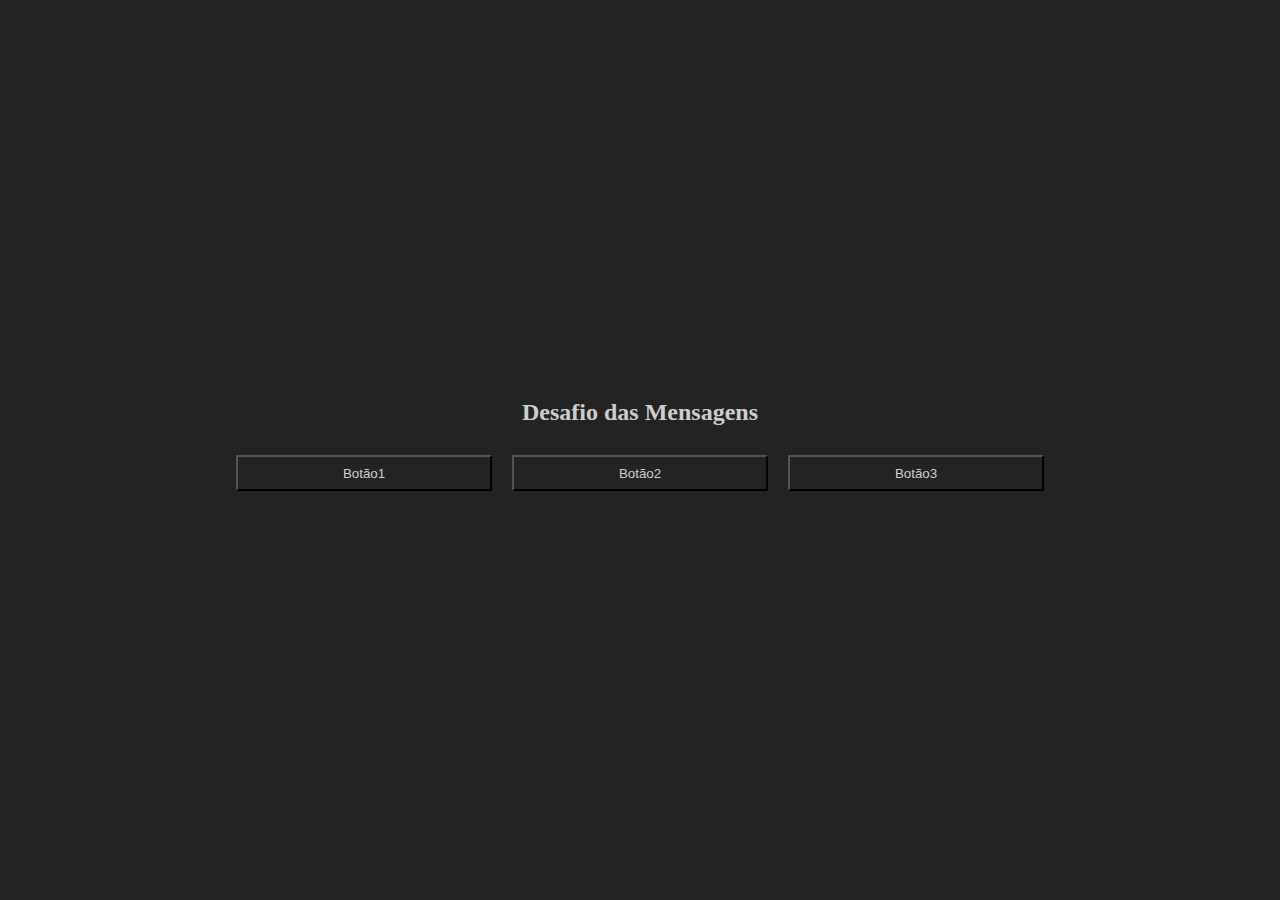
<file: Desafios/01/Index.html>
<!DOCTYPE html>
<html lang="pt-br">
<head>
    <meta charset="UTF-8">
    <meta name="viewport" content="width=device-width, initial-scale=1.0">
    <title>Des 01</title>
    <link rel="stylesheet" href="../css.css">
</head>
<body>
    <h2>Desafio das Mensagens</h2>
    <div>
        <button class="Botaos" id="Botao1">Botão1</button>
        <button class="Botaos" id="Botao2">Botão2</button>
        <button class="Botaos" id="Botao3">Botão3</button>
    </div>

    <script defer>
        const Botao1 = document.querySelector("#Botao1");
        const Botao2 = document.querySelector("#Botao2");
        const Botao3 = document.querySelector("#Botao3");

        Botao1.addEventListener("click",()=>{
            alert("Clicou no botâo 1")
        })
        Botao2.addEventListener("click",()=>{
            alert("Clicou no botâo 2")
        })
        Botao3.addEventListener("click",()=>{
            alert("Clicou no botâo 3")
        })
    </script>
</body>
</html>
</file>
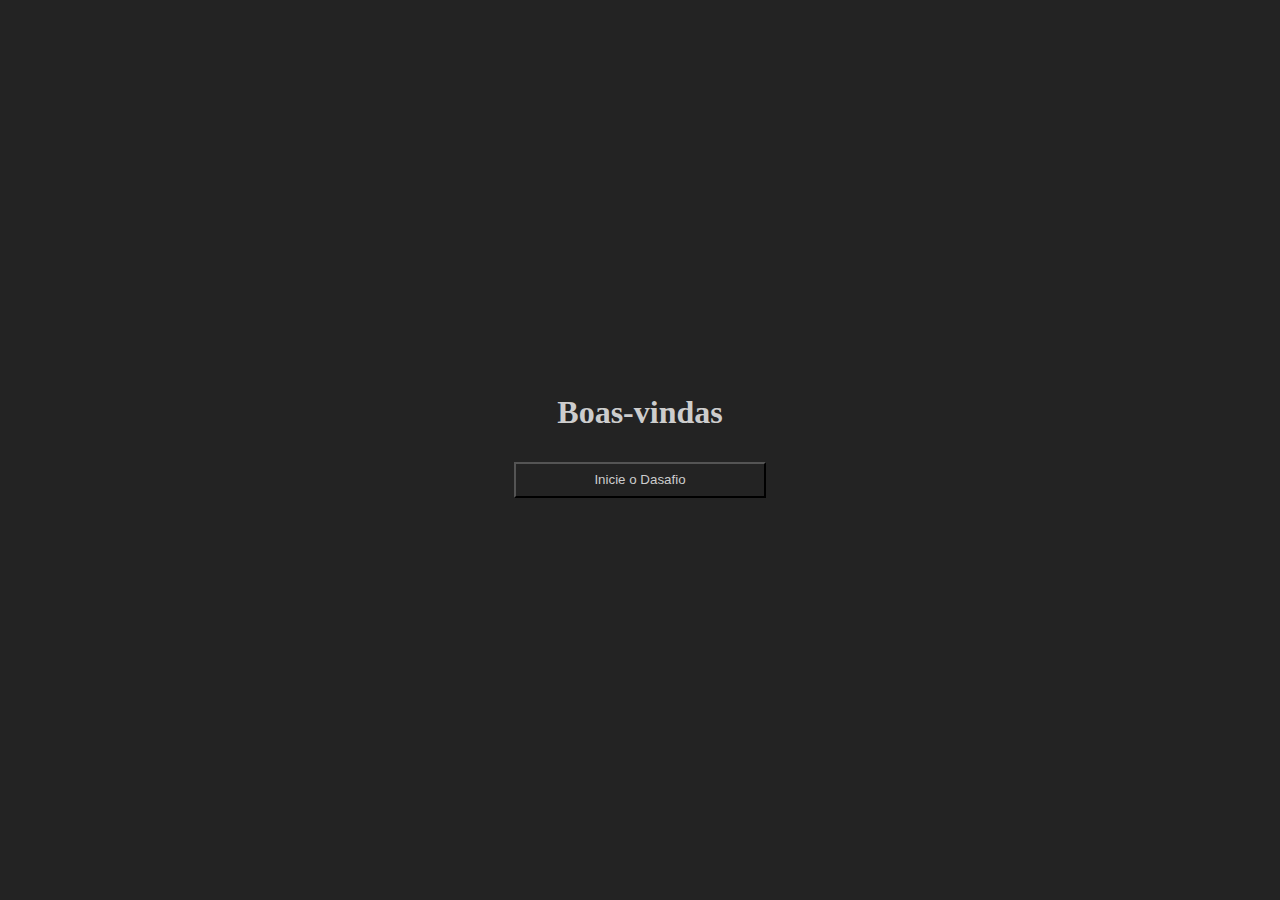
<file: Desafios/02/Index.html>
<!DOCTYPE html>
<html lang="pt-br">
<head>
    <meta charset="UTF-8">
    <meta name="viewport" content="width=device-width, initial-scale=1.0">
    <title>D02JS</title>
    <link rel="stylesheet" href="../css.css">
</head>
<body>
    <h1>Boas-vindas</h1>
    <button onclick="Desafio()">Inicie o Dasafio</button>
    <script>
        function Desafio(){
            var nome = window.prompt('Qual é o seu nome?')
            var Idade = window.prompt(`Olá, ${nome}! Quantos anos você tem?`)
            var BoasVindas= window.alert(`Acabei de conhecer ${nome}, que tem ${Idade} anos de idade!`)
            const oi = document.querySelector("h1");
            oi.innerHTML = (`Oi ${nome} bem vindo!`)
        }
    </script>
</body>
</html>
</file>
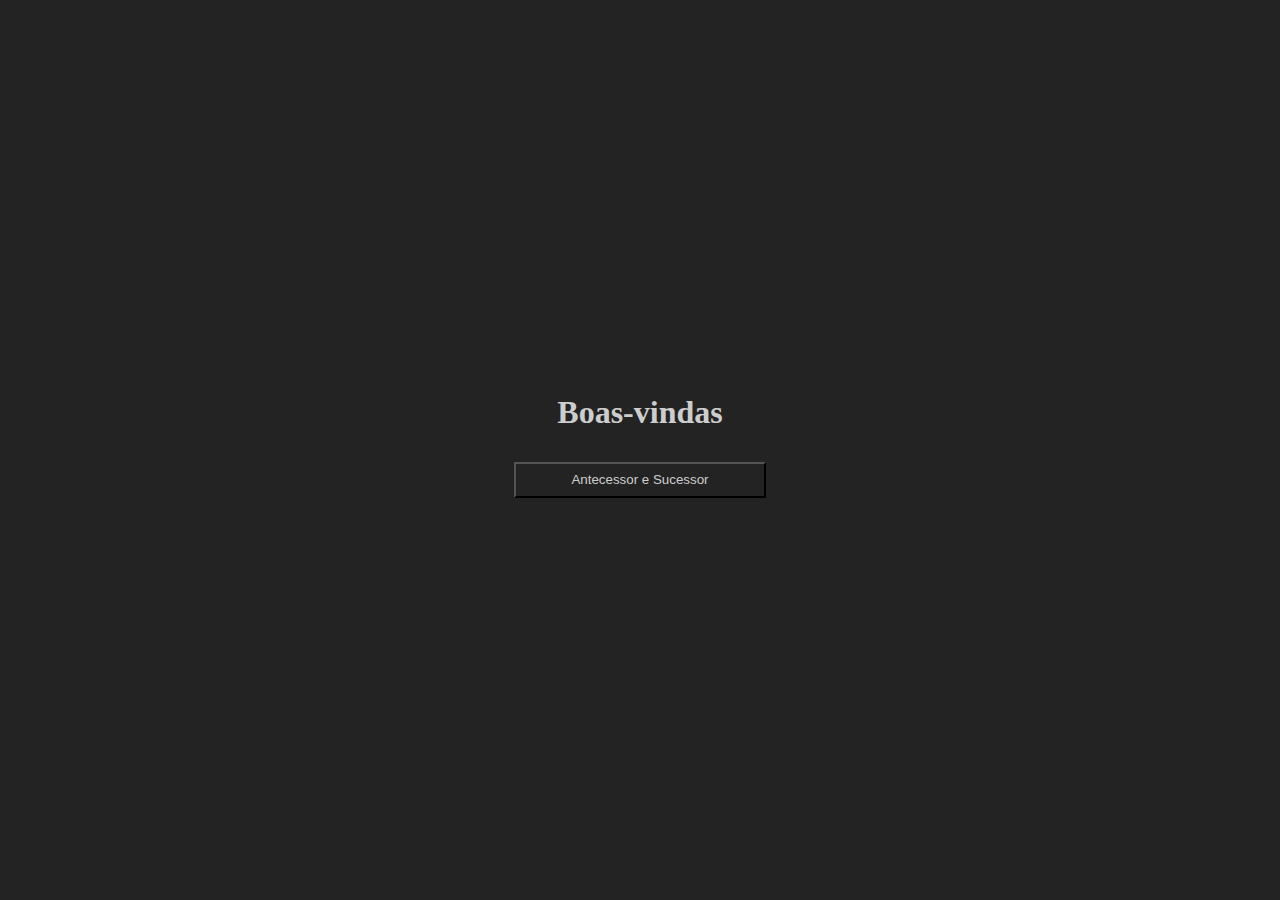
<file: Desafios/03/Index.html>
<!DOCTYPE html>
<html lang="pt-br">
<head>
    <meta charset="UTF-8">
    <meta name="viewport" content="width=device-width, initial-scale=1.0">
    <title>D03JS</title>
    <link rel="stylesheet" href="../css.css">
</head>
<body>
    <h1>Boas-vindas</h1>
    <button onclick="Desafio()">Antecessor e Sucessor</button>
    <script>
        function Desafio(){
            var num = Number.parseInt(window.prompt('digite um número inteiro qualquer'))
            var Antes = num - 1
            var Depois = num + 1
            var BoasVindas= window.alert(`antecessor do ${num} temos o número ${Antes}.
sucessor do ${num} temos o número ${Depois}.`)
        }
    </script>
</body>
</html>
</file>
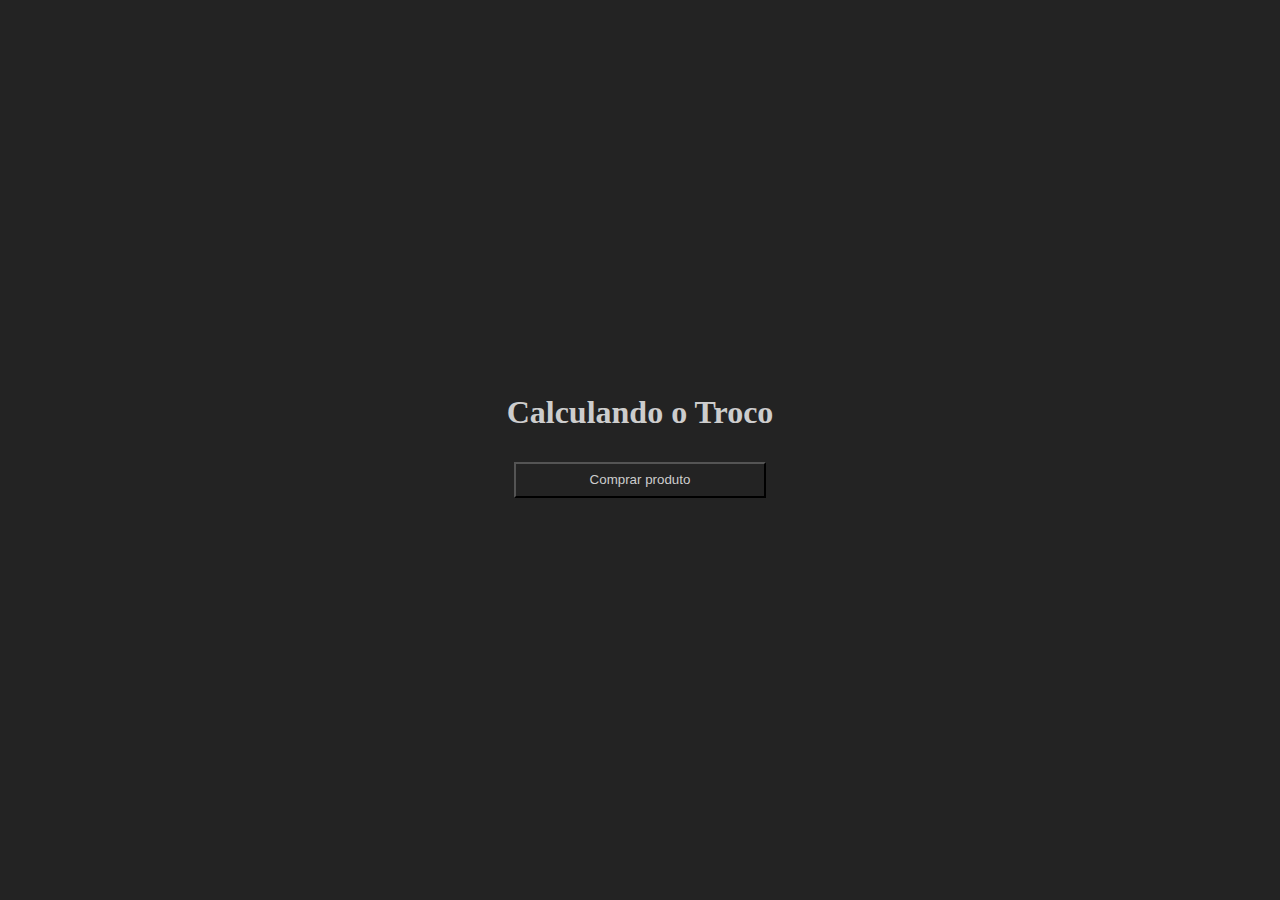
<file: Desafios/04/Index.html>
<!DOCTYPE html>
<html lang="pt-br">
<head>
    <meta charset="UTF-8">
    <meta name="viewport" content="width=device-width, initial-scale=1.0">
    <title>D04JS</title>
    <link rel="stylesheet" href="../css.css">
</head>
<body>
    <h1>Calculando o Troco</h1>
    <button onclick="Calculado()">Comprar produto</button>
    <script>
        function Calculado(){
            let produtoNome = String(window.prompt(`Que produto você está comprando?`))
            let produtoCust = Number(window.prompt(`Quanto custa ${produtoNome} que você está comprando?`))
            let produtoValo = Number(window.prompt(`Qual foi o valor que você deu para pagar ${produtoNome}?`))
            let produtotroc = produtoValo - produtoCust
            window.alert(`Você comprou ${produtoNome} que custou ${produtoCust.toFixed(2).replace('.',',')}.
            Deu R$ ${produtoValo.toFixed(2).replace('.',',')} em dinheiro e vai receber R$ ${produtotroc.toFixed(2).replace('.',',')} de troco.
            Volte Sempre!`)
        }
    </script>
</body>
</html>
</file>
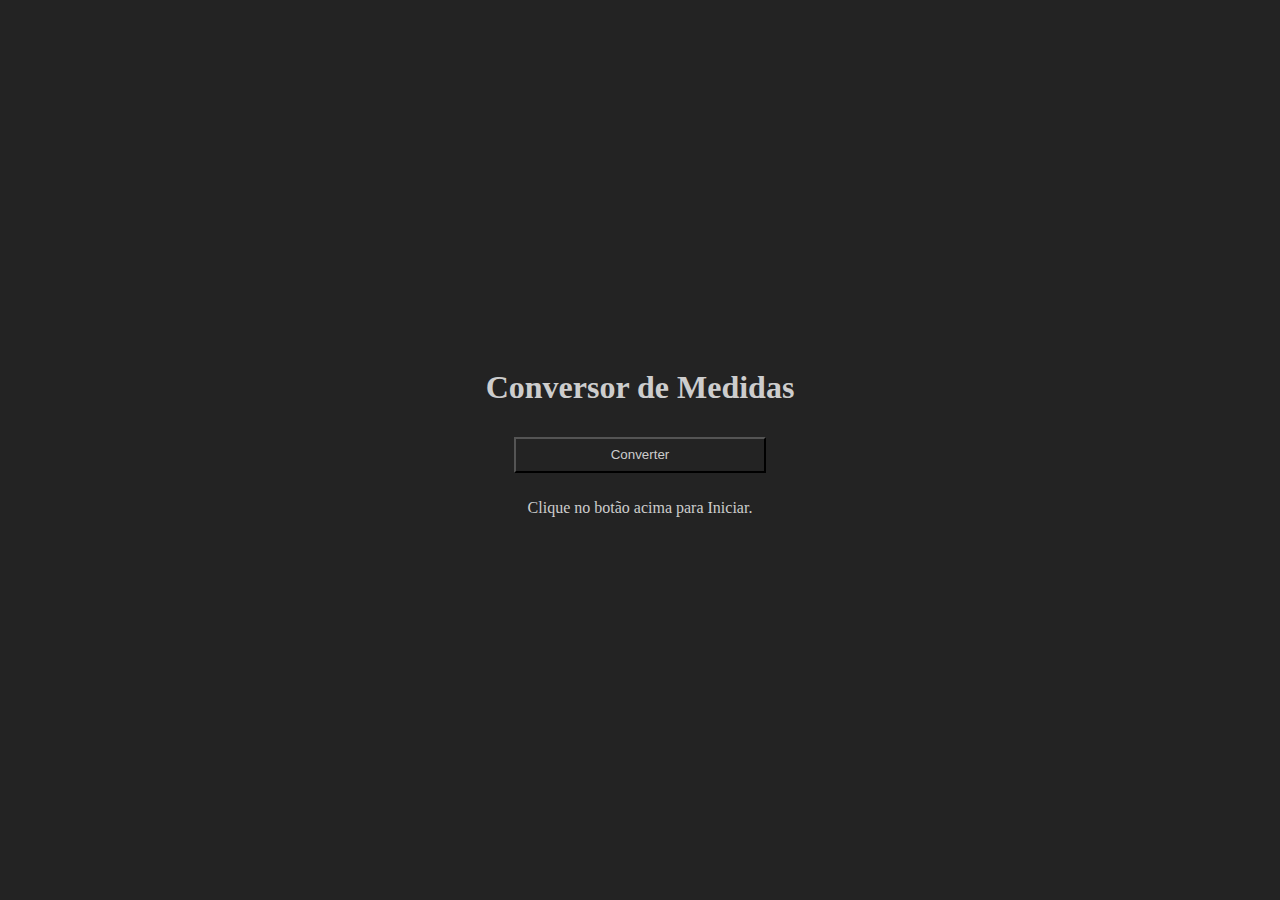
<file: Desafios/05/Index.html>
<!DOCTYPE html>
<html lang="pt-br">
<head>
    <meta charset="UTF-8">
    <meta name="viewport" content="width=device-width, initial-scale=1.0">
    <title>D05JS</title>
    <link rel="stylesheet" href="../css.css">
</head>
<body>
    <h1>Conversor de Medidas</h1>
    <button onclick="Conversão()">Converter</button>
    <p id="res">Clique no botão acima para Iniciar.</p>
    <script>
        function Conversão(){
            let m = Number(window.prompt(`Digite uma distância em metros (m)`))
            var dam = m/10
            var hm = m/100
            var km = m/1000
            var dm = m*10
            var cm = m*100
            var mm = m*1000
            res.innerHTML = `<h1>A distância de ${m.toFixed(2).replace('.',',')} metros, corresponde a...</h1>
<p><strong>${km.toFixed(3).replace('.',',')} quilômetros (Km)</strong></p>
<p><strong>${hm.toFixed(3).replace('.',',')} quilômetros (Hm)</strong></p>
<p><strong>${dam.toFixed(3).replace('.',',')} quilômetros (Dam)</strong></p>
<p><strong>${dm.toFixed(1).replace('.',',')} quilômetros (dm)</strong></p>
<p><strong>${cm.toFixed(0).replace('.',',')} quilômetros (cm)</strong></p>
<p><strong>${mm.toFixed(0).replace('.',',')} quilômetros (mm)</strong></p>`
        }
    </script>
</body>
</html>
</file>
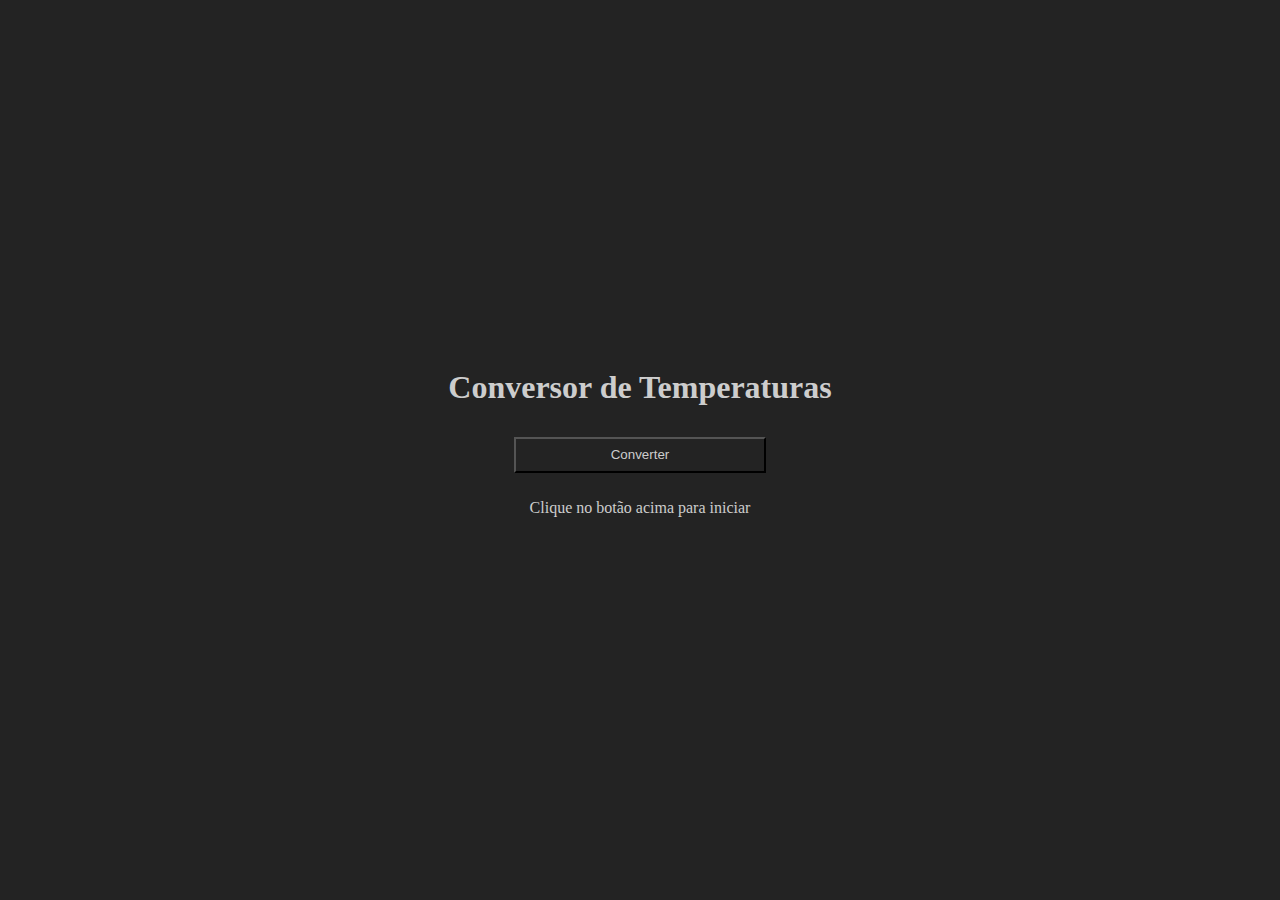
<file: Desafios/06/Index.html>
<!DOCTYPE html>
<html lang="pt-br">
<head>
    <meta charset="UTF-8">
    <meta name="viewport" content="width=device-width, initial-scale=1.0">
    <title>06</title>
    <link rel="stylesheet" href="../css.css">
</head>
<body>
    <h1>Conversor de Temperaturas</h1>
    <button onclick="Click()">Converter</button>
    <p>Clique no botão acima para iniciar</p>
    <script>
        function Click(){
            const Cel = parseFloat(window.prompt("Digite uma Temperatura em °C Celsius"));
            let Kel = (Cel + 273.15)
            let Fah = (Cel * 1.8 + 32)
        
            console.log(Fah);
            const Res = document.querySelector("p");
            Res.innerHTML = (`<h3>A temperatura de ${Cel}°C, corresponde a...</h3>
            <p>${Kel.toFixed(2)}°K(Kelvin)</p>
            <p>${Fah.toFixed(2)}°F(Fahrenheit)</p>`);
        }

    </script>
</body>
</html>
</file>
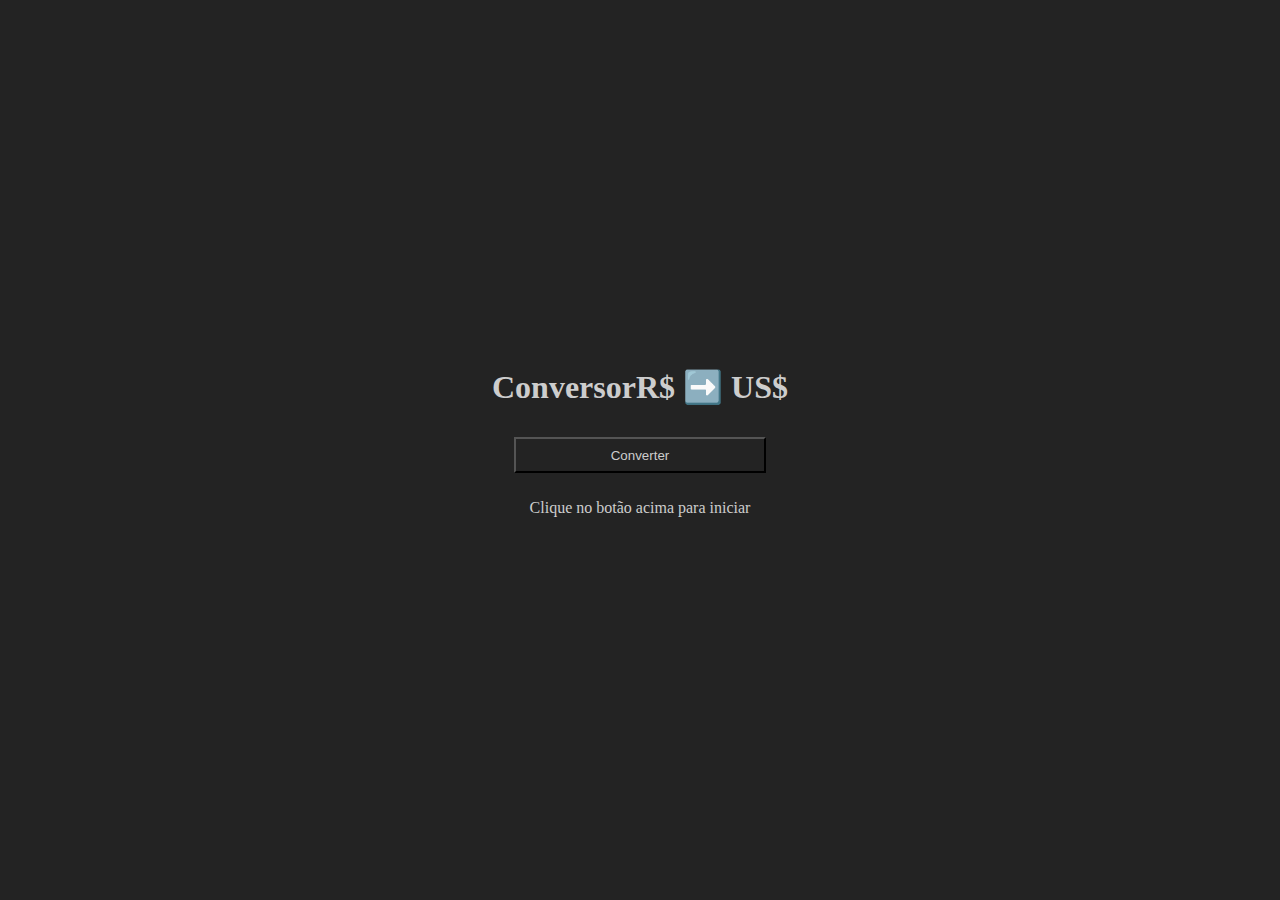
<file: Desafios/07/Index.html>
<!DOCTYPE html>
<html lang="pt-br">
<head>
    <meta charset="UTF-8">
    <meta name="viewport" content="width=device-width, initial-scale=1.0">
    <title>07</title>
    <link rel="stylesheet" href="../css.css">
</head>
<body>
    <h1>ConversorR$ ➡️ US$</h1>
    <button onclick="Click()">Converter</button>
    <p>Clique no botão acima para iniciar</p>
    <script>
        function Click(){
            const cotação = parseFloat(window.prompt('Antes de mais nada. Quanto está a cotação do dólar agora?')).toFixed(2).replace(',','.');

            const CarteiraReal = parseFloat(window.prompt(`Quantos R$ Você tem na Carteira?`)).toFixed(2).replace(',','.');

            const CarteiraDola = (CarteiraReal/cotação).toFixed(2);

            const texto = document.querySelector("p");
            texto.innerHTML = (`<h2>A Cotação do dolar está com ${cotação.replace('.',',')}</h2>
            <p>Com ${CarteiraReal.replace('.',',')} Reais você pode Comprar ${CarteiraDola} dólars Americanos</p>`);
        }
    </script>
</body>
</html>
</file>
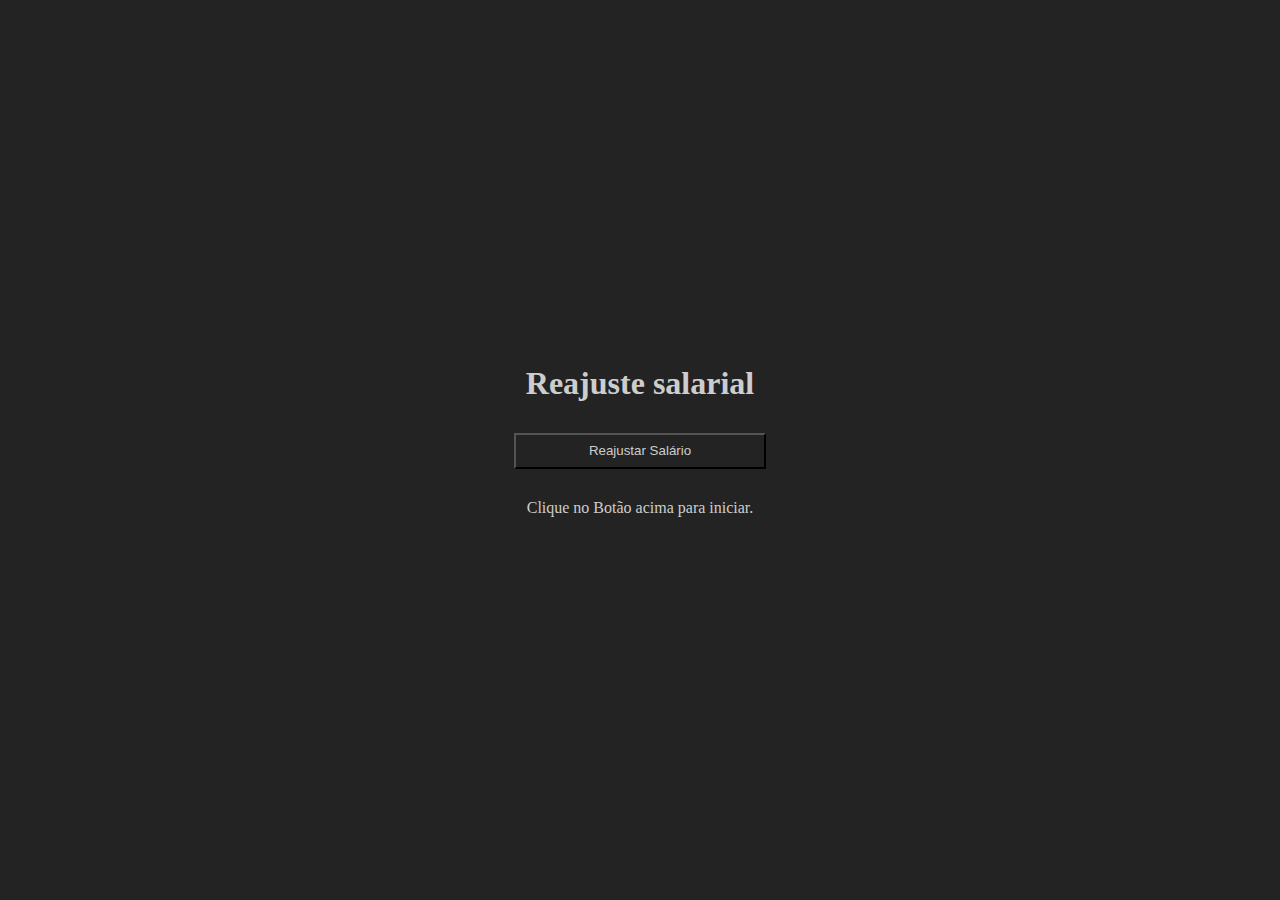
<file: Desafios/09/Index.html>
<!DOCTYPE html>
<html lang="pt-br">
<head>
    <meta charset="UTF-8">
    <meta name="viewport" content="width=device-width, initial-scale=1.0">
    <title>09</title>
    <link rel="stylesheet" href="../css.css">
</head>
<body>
    <h1>Reajuste salarial</h1>
    <button onclick="Click()">Reajustar Salário</button>
    <span>
        Clique no Botão acima para iniciar.
    </span>
    <script>
        function Click(){
            const Nome = (window.prompt("Qual é o nome do funcionário?"));

            const Salá = (window.prompt("Qual é o salário do " + Nome + "?")).toLocaleString('pt-br', {minimumFractionDigits: 2});

            const Porc = (window.prompt(`O Salário de ${Nome} vai ser reajustado em qual porcentagem?`));


            const PorcFormtAG = Number('0.'+Porc);

            const PorcFormtSCA = Number('1'+Porc);


            let AG = (Salá*PorcFormtAG).toFixed(2).toLocaleString('pt-br', {minimumFractionDigits: 2});
            let SCA = ((Salá*PorcFormtSCA)/100).toFixed(2).toLocaleString('pt-br', {minimumFractionDigits: 2});

            const Textos = document.querySelector("span");
            Textos.innerHTML = (`<h2>${Nome} recebeu um aumento salarial!</h2>
            
            <p>O salário atual era R$ ${Salá}.</p>
            
            <p>Com um aumento de ${Porc}%, o salário vai aumentar R$ ${AG} no próximo mês.</p>
            
            <p>E a partir daí, ${Nome} vai passar a ganhar R$ ${SCA}.</p>`);
        }
    </script>
</body>
</html>
</file>
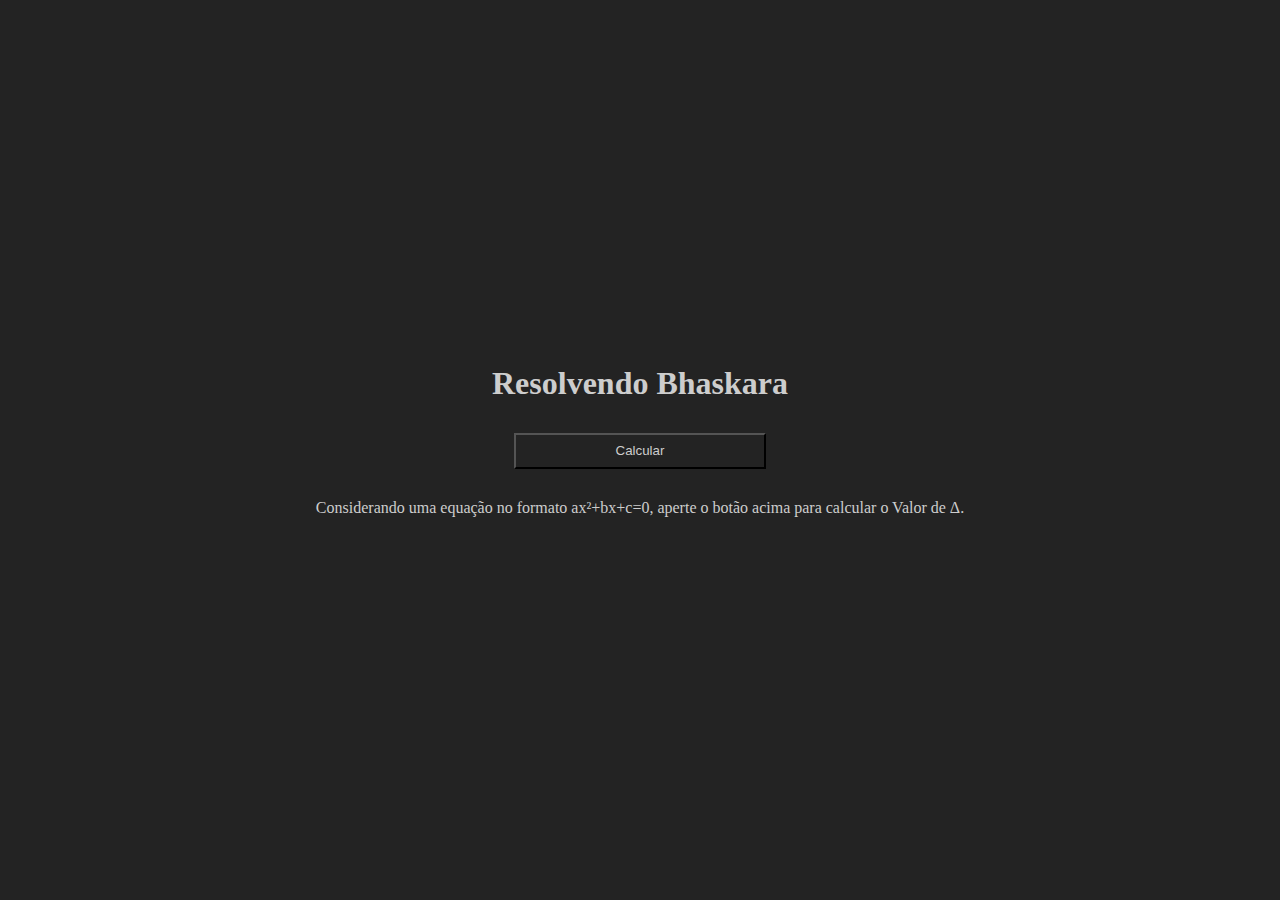
<file: Desafios/10/Index.html>
<!DOCTYPE html>
<html lang="pt-br">
<head>
    <meta charset="UTF-8">
    <meta name="viewport" content="width=device-width, initial-scale=1.0">
    <title>10</title>
    <link rel="stylesheet" href="../css.css">
</head>
<body>
    <h1>Resolvendo Bhaskara</h1>
    <button onclick="Click()">Calcular</button>
    <span>
        Considerando uma equação no formato ax²+bx+c=0, aperte o botão acima para calcular o Valor de Δ.
    </span>
    <script>
        function Click(){
            const A = window.prompt('Qual é o valor de a?');
            const B = window.prompt('Qual é o valor de b?');
            const C = window.prompt('Qual é o valor de c?');

            const BhaskaraΔ = (((-B)**2)-A*4*(-C))
            

            const Texto = document.querySelector('span');
            Texto.innerHTML = (`
            <h2>Resolvendo Bhaskara</h2>
            
            <p>A equação atual é <strong>${A}x²+${B}x+${C} = 0</strong></p>
            
            <p>O cálculo realizado será <strong>Δ= ${B}²-4.${A}.${C}</strong></p>
            
            <p>O valor calculado foi <strong>Δ= ${BhaskaraΔ}</strong></p>`);
        }
    </script>
</body>
</html>
</file>
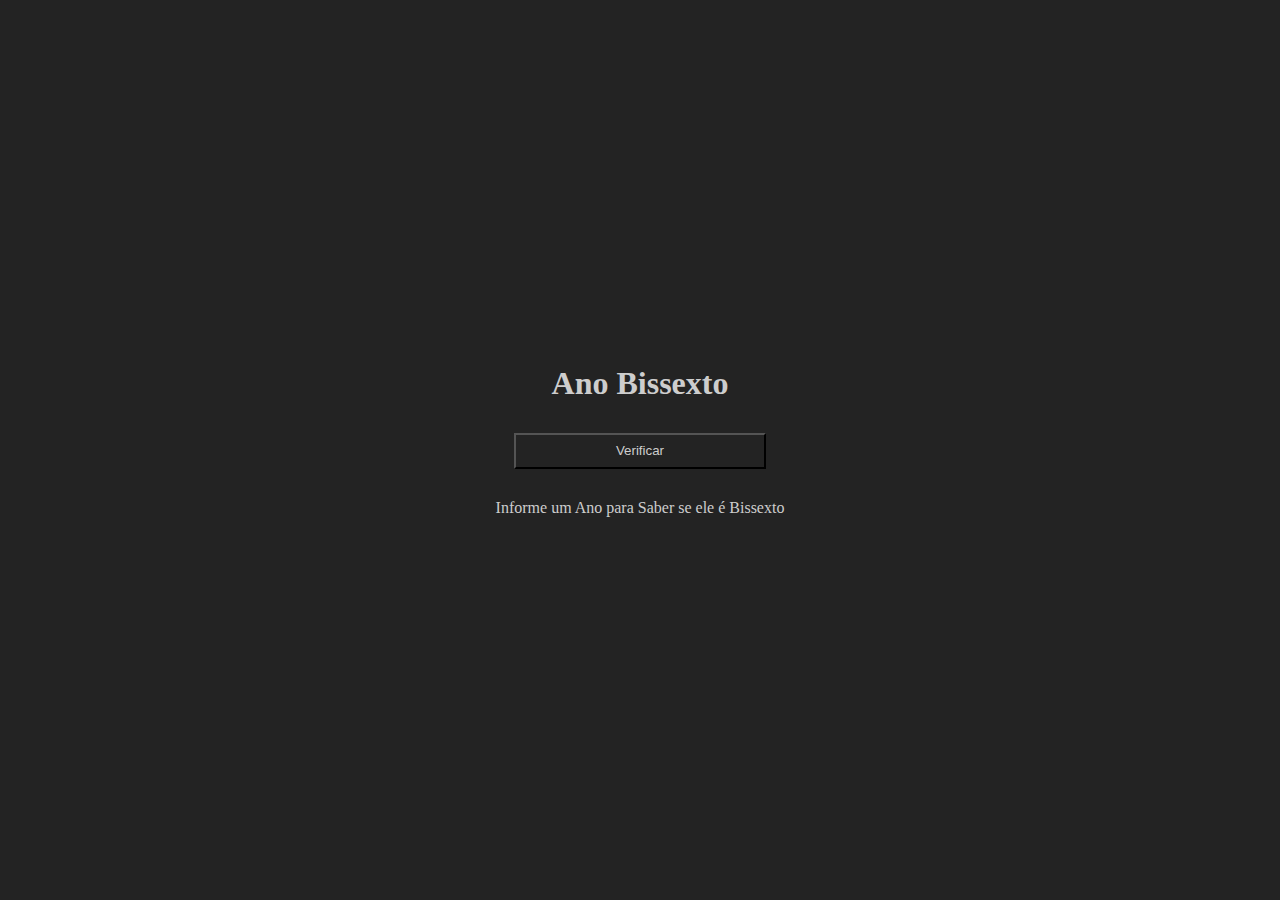
<file: Desafios/11/Index.html>
<!DOCTYPE html>
<html lang="pt-br">
<head>
    <meta charset="UTF-8">
    <meta name="viewport" content="width=device-width, initial-scale=1.0">
    <title>11</title>
    <link rel="stylesheet" href="../css.css">
</head>
<body>
    <h1>Ano Bissexto</h1>
    <button onclick="Click()">Verificar</button>
    <span>
        Informe um Ano para Saber se ele é Bissexto
    </span>
    <script>
        function Click(){
            const Ano = window.prompt('Qual é o ano que você quer verificar?');

            const Bissexto = ((Ano%4) ? "<mark style='background-color: rgba(205, 55, 50, 0.397); color: #cdcdcd;'>NÃO É BISSEXTO</mark> ❌":"<mark style='background-color: rgba(50, 205, 50, 0.397); color: #cdcdcd;'>É BISSEXTO</mark> ✅");

            const Texto = document.querySelector('span');

            Texto.innerHTML = (`O ano de ${Ano} é ${Bissexto}`)
        }
    </script>
</body>
</html>
</file>
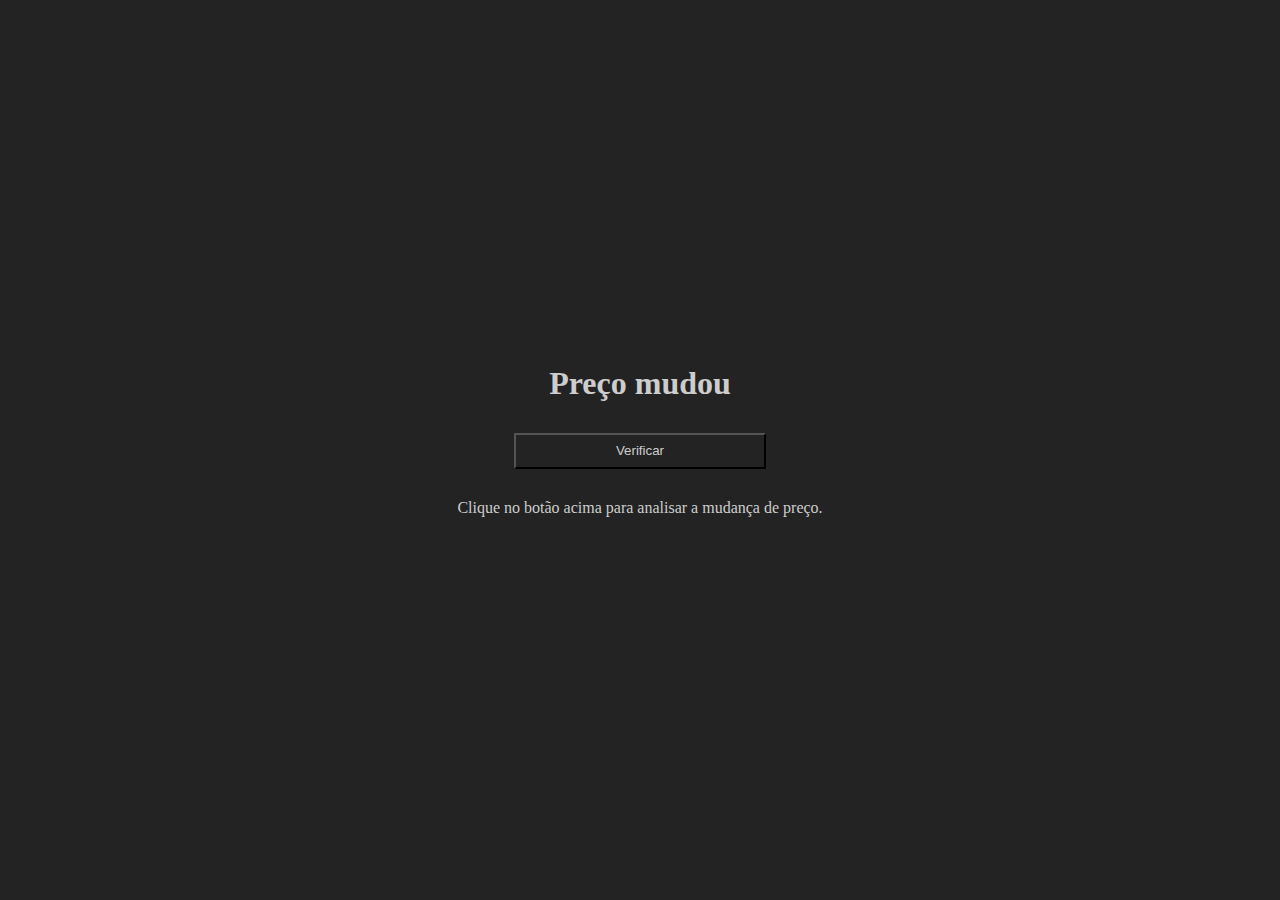
<file: Desafios/12/Index.html>
<!DOCTYPE html>
<html lang="pt-br">
<head>
    <meta charset="UTF-8">
    <meta name="viewport" content="width=device-width, initial-scale=1.0">
    <title>12</title>
    <link rel="stylesheet" href="../css.css">
</head>
<body>
    <h1>Preço mudou</h1>
    <button onclick="Click()">Verificar</button>
    <span>
        Clique no botão acima para analisar a mudança de preço.
    </span>

    <script defer>
        function Click(){
            const AnPreço = parseFloat(window.prompt(`Qual era o preço anterior do produto?`));

            const PreçoAt = parseFloat(window.prompt(`Qual é o preço atual do produto?`));
            
            const Texto = document.querySelector("span");

            Texto.innerHTML = ('')

            let OPEtext = String("");
            let OPtext = String("");
            
            // variação
            if ((AnPreço > PreçoAt)) {
                // ficou Barato
                const Caiu = (AnPreço - PreçoAt).toFixed(2);
                const Baixo = (((AnPreço / PreçoAt)*100)-100).toFixed(1);

                OPEtext = ("Barato");
                OPtext = ("Caiu");

                console.log(OPEtext);
                Texto.innerHTML = (`<h2>Analisando os Valores Informados</h2>

                <p>O Produto custava R$ ${AnPreço.toFixed(2)} e agora custa R$ ${PreçoAt.toFixed(2)}.</p>
                
                <p>Hoje o Produto está mais ${OPEtext}.</p>

                <p>O Preço ${OPtext} R$ ${Caiu} em relação ao preço Anterior.</p>

                <p>Uma variação de ${Baixo}% pra Baixo.</p>
                `)
            }
            else if ((AnPreço < PreçoAt)) {
                // ficou Caro
                const subiu = (PreçoAt - AnPreço).toFixed(2);
                const Cima = (((PreçoAt / AnPreço)*100)-100).toFixed(1);

                let OPEtext = String("Caro");
                let OPtext = String("Subiu");

                console.log(OPEtext);
                Texto.innerHTML = (`<h2>Analisando os Valores Informados</h2>

                <p>O Produto custava R$ ${AnPreço.toFixed(2)} e agora custa R$ ${PreçoAt.toFixed(2)}.</p>
                
                <p>Hoje o Produto está mais ${OPEtext}.</p>

                <p>O Preço ${OPtext} R$ ${subiu} em relação ao preço Anterior.</p>

                <p>Uma variação de ${Cima}% pra cima.</p>
                `)
            }
            else {
               Texto.innerHTML = (`<h2>Analisando os Valores Informados</h2>

                <p>O Produto custava R$ ${AnPreço} e agora custa R$ ${PreçoAt}.</p>
                
                <p>Hoje o Produto está Igual.</p>

                <p>O Preço Está Igual em relação ao preço Anterior.</p>

                <p>Uma variação de 0%.</p>
                `) 
            }
            //lixo
        }
    </script>
</body>
</html>
</file>
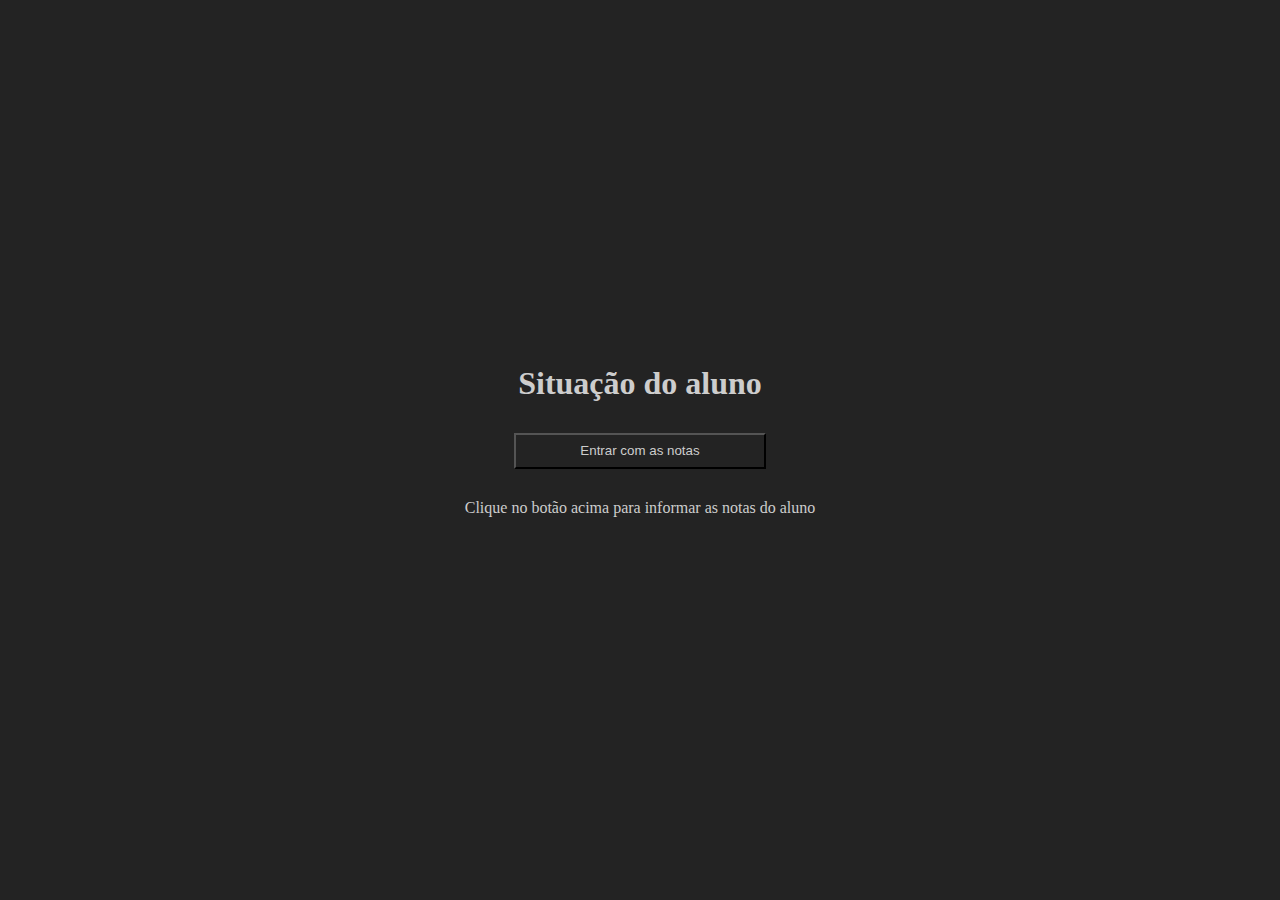
<file: Desafios/13/Index.html>
<!DOCTYPE html>
<html lang="pt-br">
<head>
    <meta charset="UTF-8">
    <meta name="viewport" content="width=device-width, initial-scale=1.0">
    <title>13</title>
    <link rel="stylesheet" href="../css.css">

</head>
<body>
    <h1>Situação do aluno</h1>
    <button onclick="Click()">
        Entrar com as notas
    </button>
    <span>
        Clique no botão acima para informar as notas do aluno
    </span>
    <script defer>
        function Click(){
            const Nome = String(window.prompt(`Qual é o nome do aluno?`));
            const Nota1 = Number(window.prompt(`Primeira nota de ${Nome}.`));
            const Nota2 = Number(window.prompt(`Segunda nota de ${Nome}.`));

            const media = ((Nota1 + Nota2) / 2)

            const Texto = document.querySelector("span");


            if (media < 2.9) {
                //Reprovado
                let situação = ('Com média abaixo de 3,0, o aluno está <strong style="background-color: rgba(128, 0, 0, 0.568);">REPROVADO</strong>');


                Texto.innerHTML = (`<h2>Analisando a sutuação de ${Nome}</h2>
            
                <p>Com as notas ${Nota1} e ${Nota2}, a média é ${media.toFixed(2)}</p>
                
                <p>${situação}</p>`);


            }else if (media < 5.9) {
                //Recuperação
                let situação = ('Com média entre 3,0 e 6,0, o aluno está em <strong style="background-color: rgba(115, 128, 0, 0.568);">RECUPERAÇÃO</strong>');


                Texto.innerHTML = (`<h2>Analisando a sutuação de ${Nome}</h2>
            
                <p>Com as notas ${Nota1} e ${Nota2}, a média é ${media.toFixed(2)}</p>
                
                <p>${situação}</p>`);
            }
            else {
                //APROVADO
                let situação = ('Com média acima de 6,0, o aluno está <strong style="background-color: rgba(0, 128, 0, 0.568);">APROVADO</strong>');


                Texto.innerHTML = (`<h2>Analisando a sutuação de ${Nome}</h2>
            
                <p>Com as notas ${Nota1} e ${Nota2}, a média é ${media.toFixed(2)}</p>
                
                <p>${situação}</p>`);

            }
        }
    </script>
</body>
</html>
</file>
<file: Desafios/css.css>
:root{
    --RosaCl:#FF8E80;
    --RosaEs:#C53A9D;
    --RoxoCl:#4A2480;
    --RoxoEs:#051F39;
    --BracoX:#cdcdcd;
    --PretoX:#232323;
}
body{
    background-color: var(--PretoX);
    color: var(--BracoX);
    display: flex;
    align-items: center;
    justify-content: center;
    flex-direction: column;
    height: 96vh;
}
button{
    height: 36px;
    width: 20%;
    background-color: var(--PretoX);
    color: var(--BracoX);
    cursor: pointer;
    margin: 10px;
}
div{
    display: flex;
    align-items: center;
    justify-content: center;
    flex-direction: row;
    width: 100vw;
}
span{
    margin: 20px;
}
</file>
